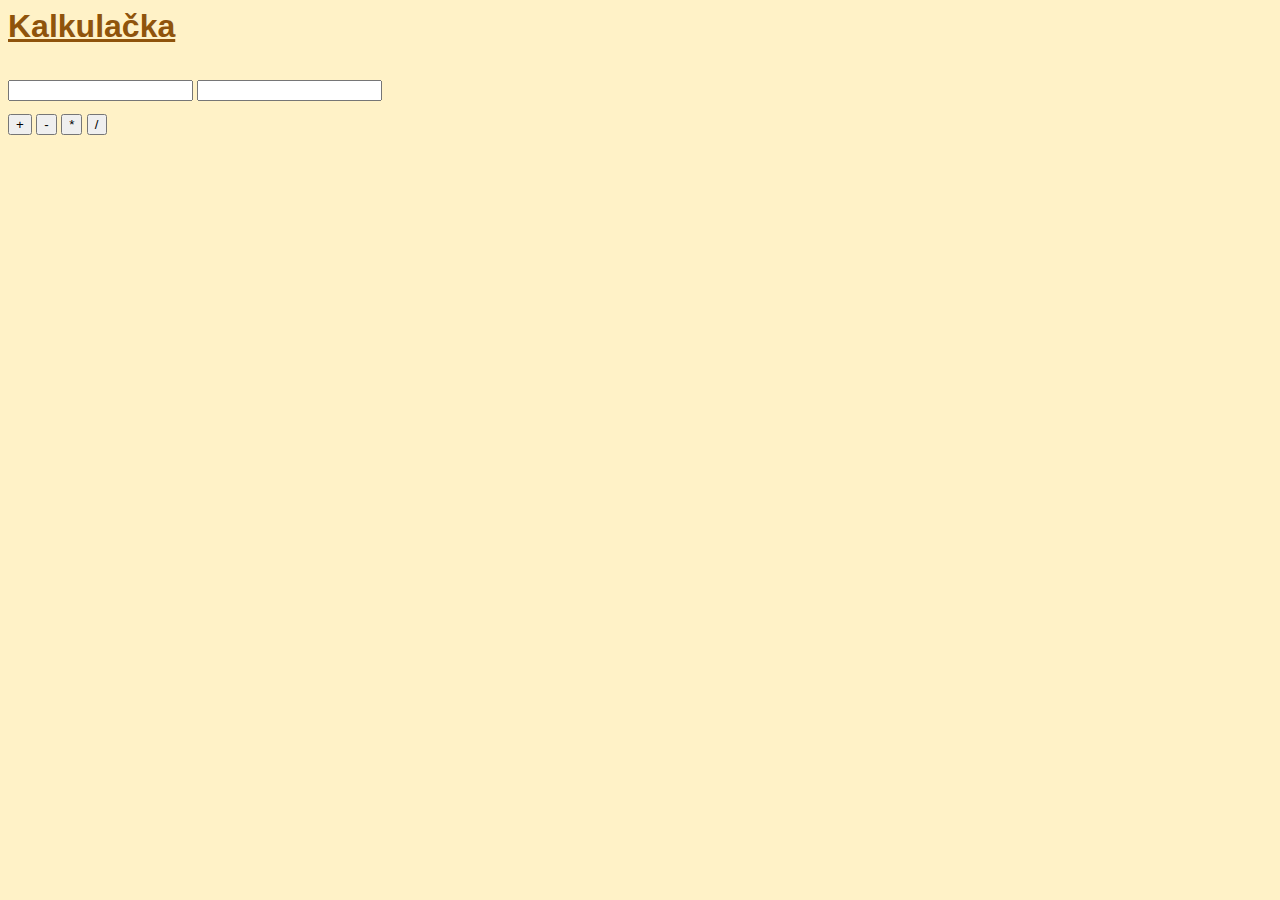
<file: index.html>
<html>
<head>
 <title>Kalkulačka</title>
 <script src="kalkulacka.js"></script>
 <link href="kalkulacka.css" rel="stylesheet">
</head>
<body>
    <h1>Kalkulačka</h1>
    <div id="vysledek"></div>
    <div id="formular">
        <input id="vstup1">
        <input id="vstup2">
        <br>
        <button type="button" id="tlPlus">+</button>
        <button type="button" id="tlMinus">-</button>
        <button type="button" id="tlKrat">*</button>
        <button type="button" id="tlDeleno">/</button>
    </div>
</body>
</html>
</file>
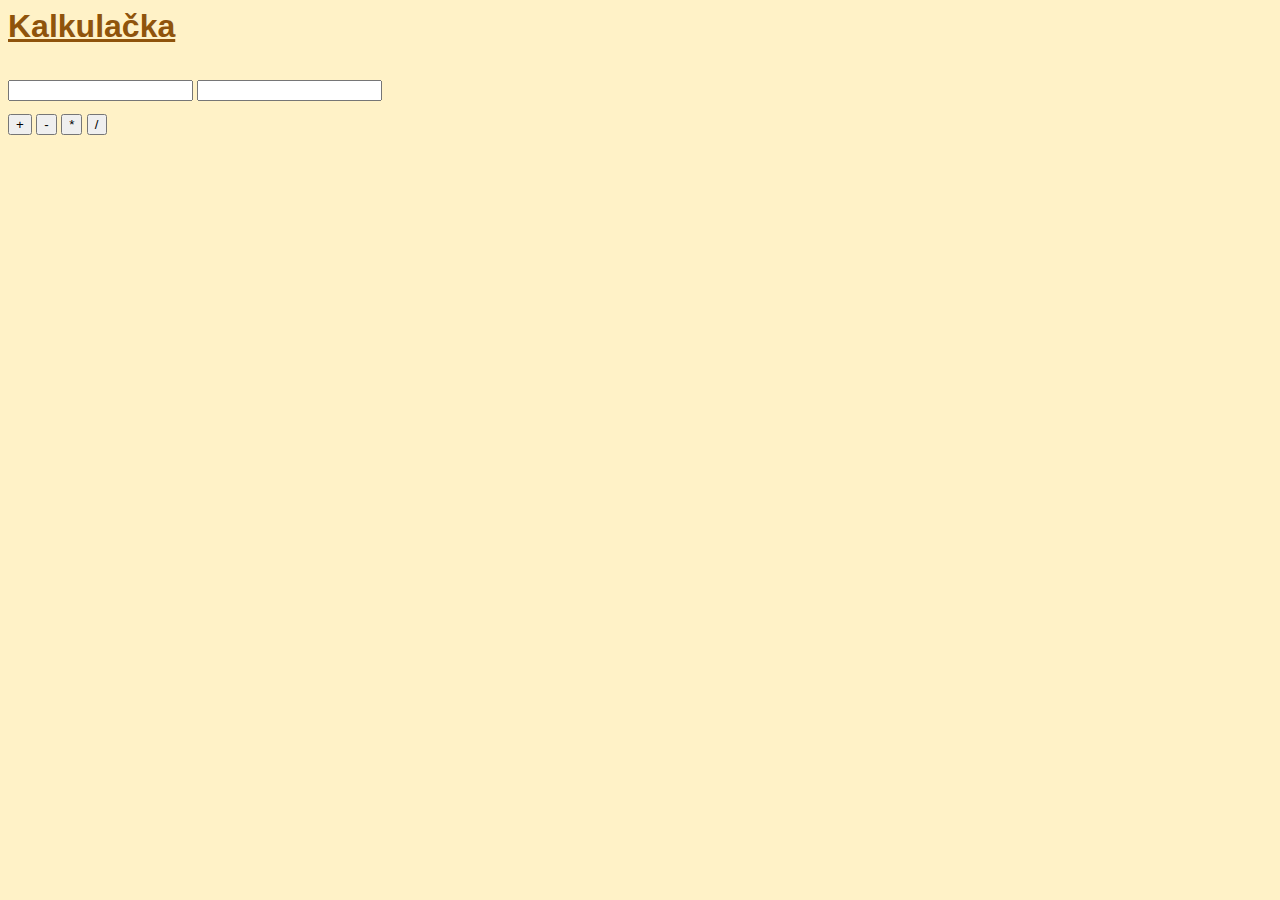
<file: kalkulacka.html>
<html>
<head>
 <title>Kalkulačka</title>
 <script src="kalkulacka.js"></script>
 <link href="kalkulacka.css" rel="stylesheet">
</head>
<body>
    <h1>Kalkulačka</h1>
    <div id="vysledek"></div>
    <div id="formular">
        <input id="vstup1">
        <input id="vstup2">
        <br>
        <button type="button" id="tlPlus">+</button>
        <button type="button" id="tlMinus">-</button>
        <button type="button" id="tlKrat">*</button>
        <button type="button" id="tlDeleno">/</button>
    </div>
</body>
</html>
</file>
<file: kalkulacka.css>
/*  CSS pro homepage uživatele student */
body {
    color: rgb(8, 8, 80);
    font-family: Arial, sans-serif;
    background: rgb(255, 242, 199);
    text-wrap: wrap;
}

h1,h2,h3 {
    color: rgb(143, 84, 12);
    text-decoration: underline;
}

h1.mujnadpis {
    color: rgb(224, 129, 12);
    text-decoration: none;

}

p.middle {
    text-align: center;
    background: white;
}

a {
    color: red;
    text-decoration: none;
}

a:hover {
    background: yellowgreen;
}

#cas {
    color:darkgreen;
    font-family: Impact, Haettenschweiler, 'Arial Narrow Bold', sans-serif;
    font-size: xx-large;
    font-weight: bold;
    text-shadow: lightgray;
    padding: 1ex;
}

input {
    margin-top: 1em;
    margin-bottom: 1em;
}
</file>
